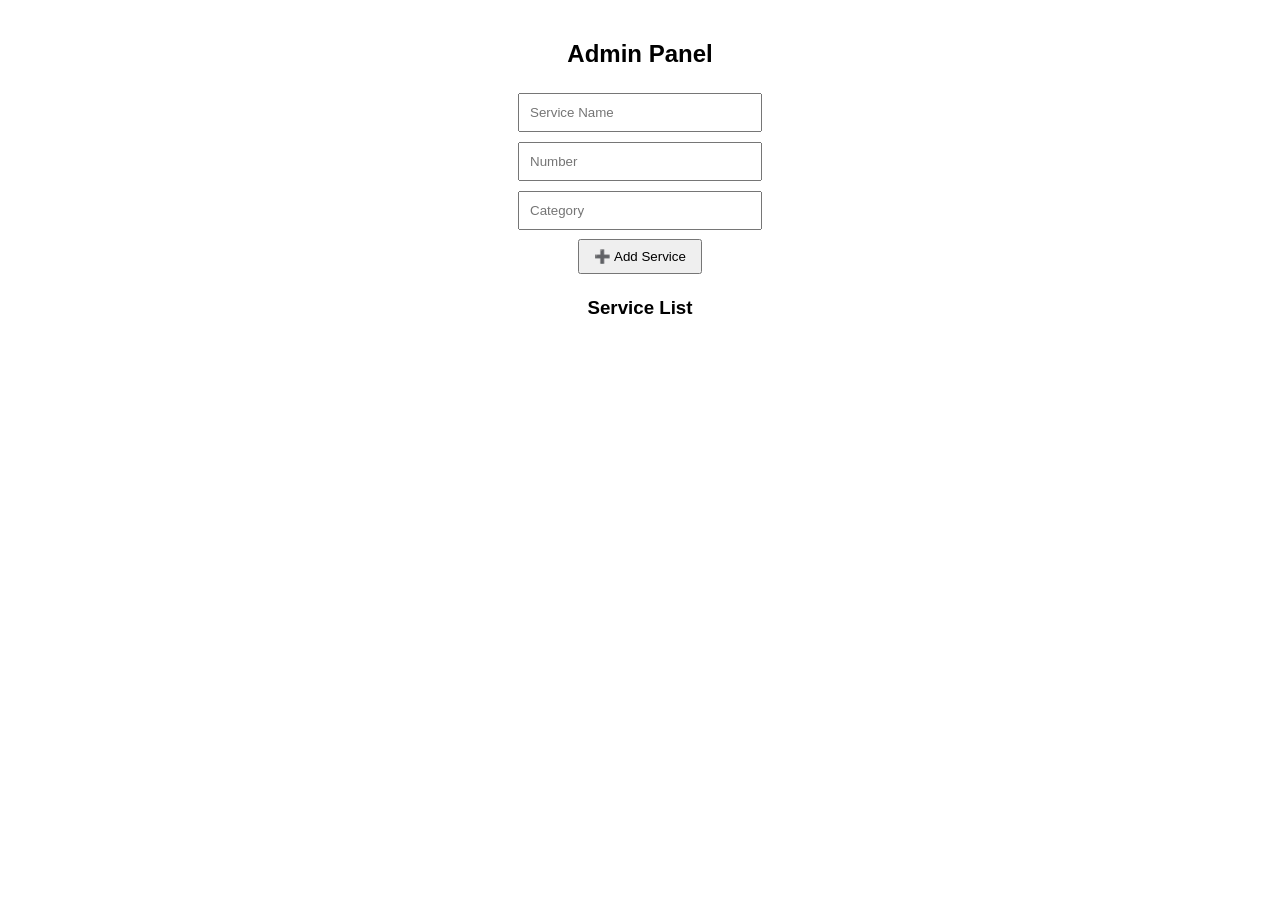
<file: admin.html>
<!DOCTYPE html>
<html lang="en">
<head>
<meta charset="UTF-8">
<meta name="viewport" content="width=device-width, initial-scale=1.0">
<title>Admin Panel</title>

<style>
body {
    font-family: sans-serif;
    text-align: center;
    margin-top: 40px;
}

input {
    margin: 5px;
    padding: 10px;
    width: 220px;
}

button {
    padding: 8px 14px;
    margin: 4px;
    cursor: pointer;
}

ul {
    list-style: none;
    padding: 0;
    margin-top: 20px;
}

li {
    background: #f0f0f0;
    margin: 8px auto;
    padding: 12px;
    border-radius: 6px;
    width: 320px;
}
</style>
</head>

<body>

<h2>Admin Panel</h2>

<input id="serviceName" placeholder="Service Name"><br>
<input id="serviceNumber" placeholder="Number"><br>
<input id="serviceCategory" placeholder="Category"><br>

<button onclick="addService()">➕ Add Service</button>

<h3>Service List</h3>
<ul id="service-list"></ul>

<script>

// ✅ FIX: declare services
let services = JSON.parse(localStorage.getItem("services")) || [];

// ================= SAVE =================
function saveServices() {
    localStorage.setItem("services", JSON.stringify(services));
}

// ================= RENDER =================
function renderServices() {
    const list = document.getElementById("service-list");
    list.innerHTML = "";

    services.forEach((service, index) => {
        const li = document.createElement("li");

        li.innerHTML = `
            <b>${service.name}</b><br>
            📞 ${service.number}<br>
            🏷️ ${service.category}<br><br>

            <button onclick="editService(${index})">✏️ Edit</button>
            <button onclick="deleteService(${index})">🗑 Delete</button>
        `;

        list.appendChild(li);
    });
}

// ================= ADD =================
function addService() {
    const name = document.getElementById("serviceName").value.trim();
    const number = document.getElementById("serviceNumber").value.trim();
    const category = document.getElementById("serviceCategory").value.trim();

    if(!name || !number || !category) {
        alert("Fill all fields!");
        return;
    }

    services.push({
        id: Date.now(), // better than index
        name,
        number,
        category
    });

    saveServices();
    renderServices();

    // clear input
    document.getElementById("serviceName").value = "";
    document.getElementById("serviceNumber").value = "";
    document.getElementById("serviceCategory").value = "";

    alert("✅ Service Added!");
}

// ================= DELETE =================
function deleteService(index) {

    const confirmDelete = confirm("Are you sure to delete?");

    if(confirmDelete){
        services.splice(index, 1);
        saveServices();
        renderServices();
    }
}

// ================= EDIT =================
function editService(index) {

    const s = services[index];

    const newName = prompt("Edit Name:", s.name);
    const newNumber = prompt("Edit Number:", s.number);
    const newCategory = prompt("Edit Category:", s.category);

    if(newName && newNumber && newCategory){
        services[index] = {
            ...s,
            name: newName,
            number: newNumber,
            category: newCategory
        };

        saveServices();
        renderServices();

        alert("✅ Updated!");
    }
}

// ================= INIT =================
renderServices();

</script>

</body>


</script>

</body>
</html>
</file>
